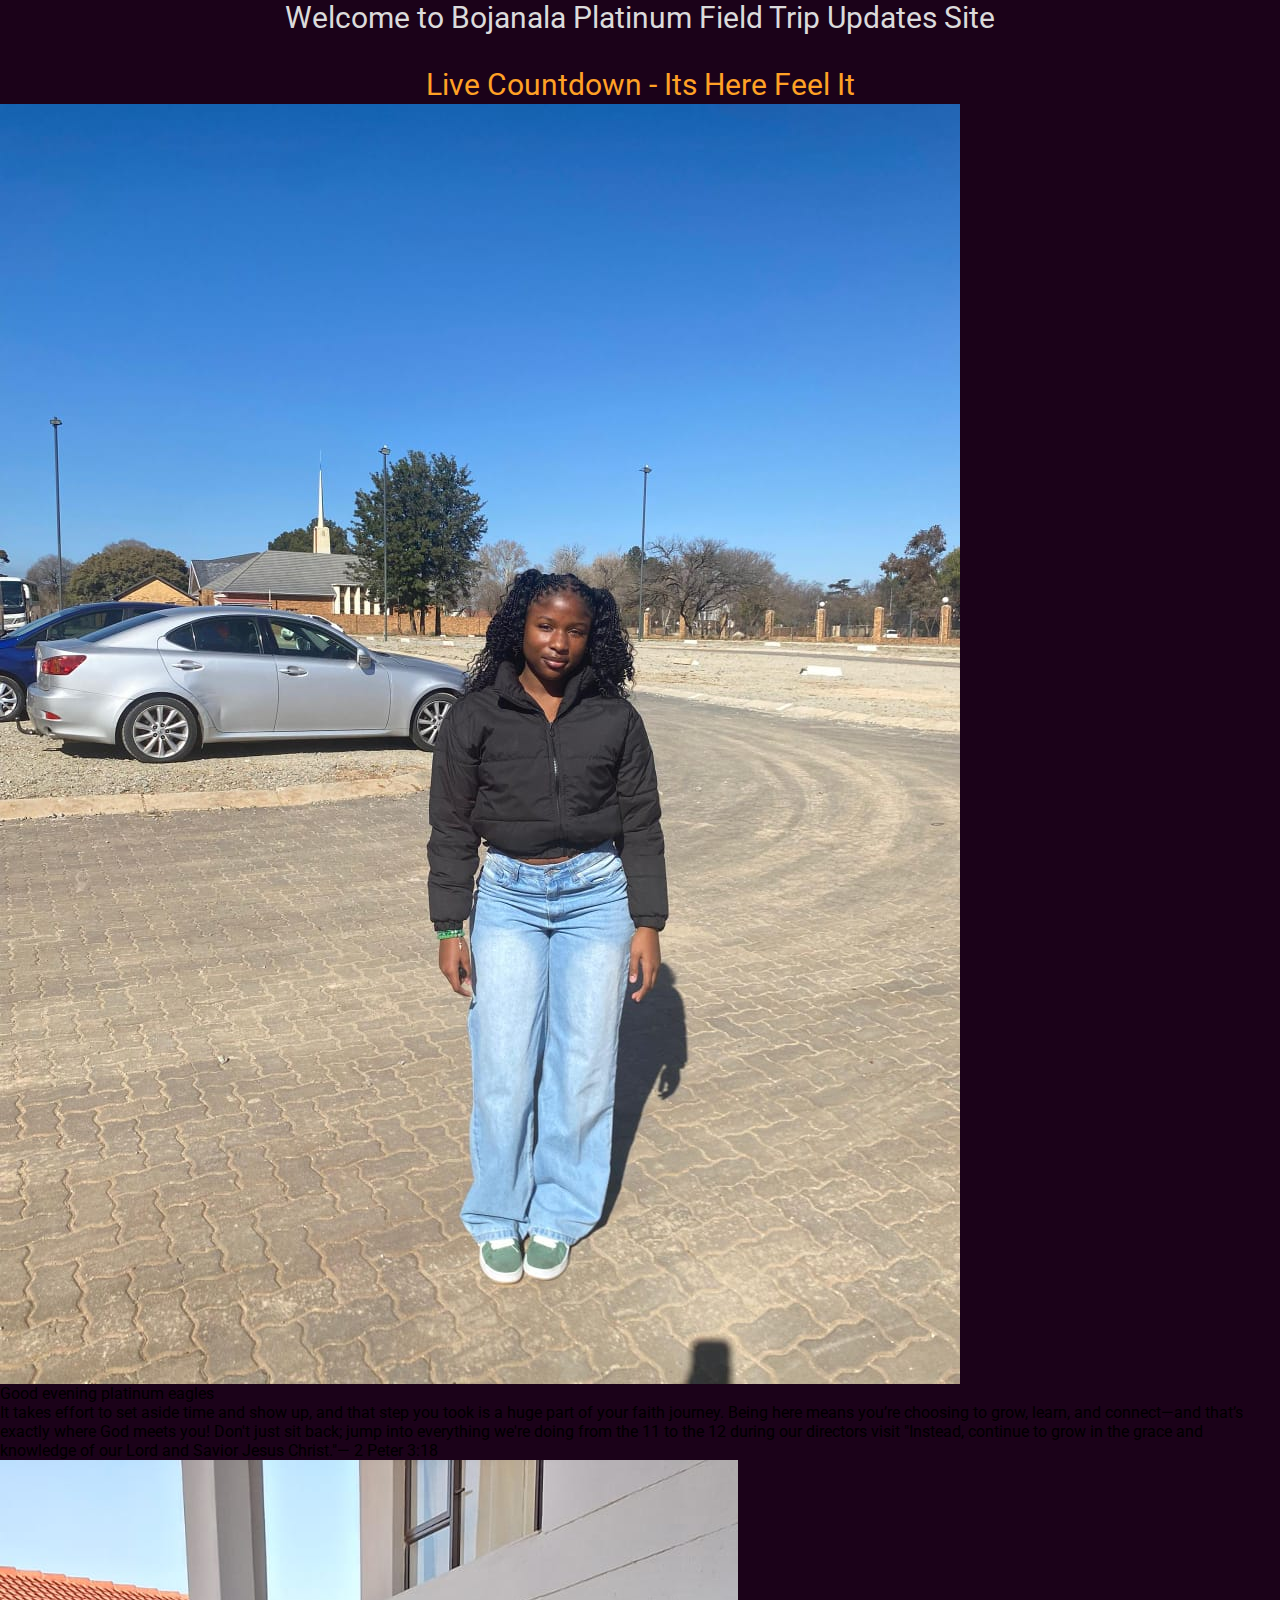
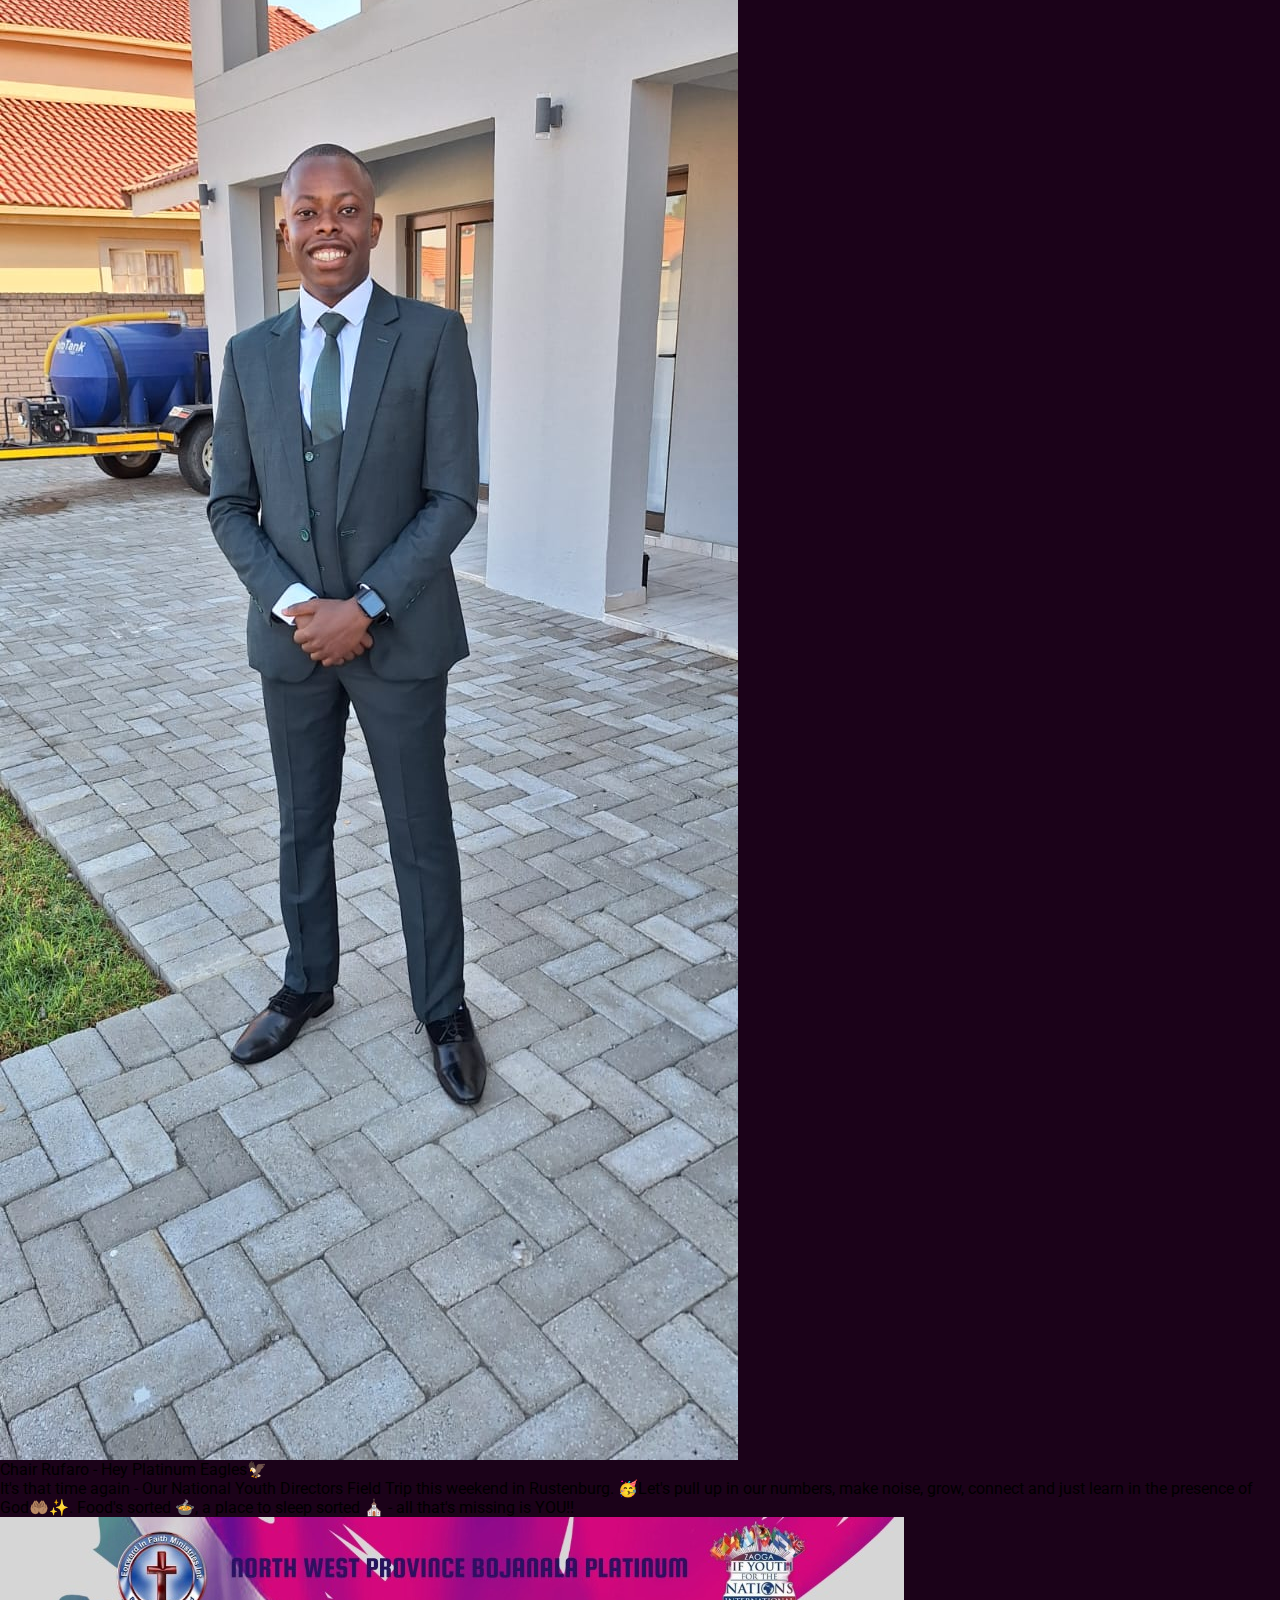
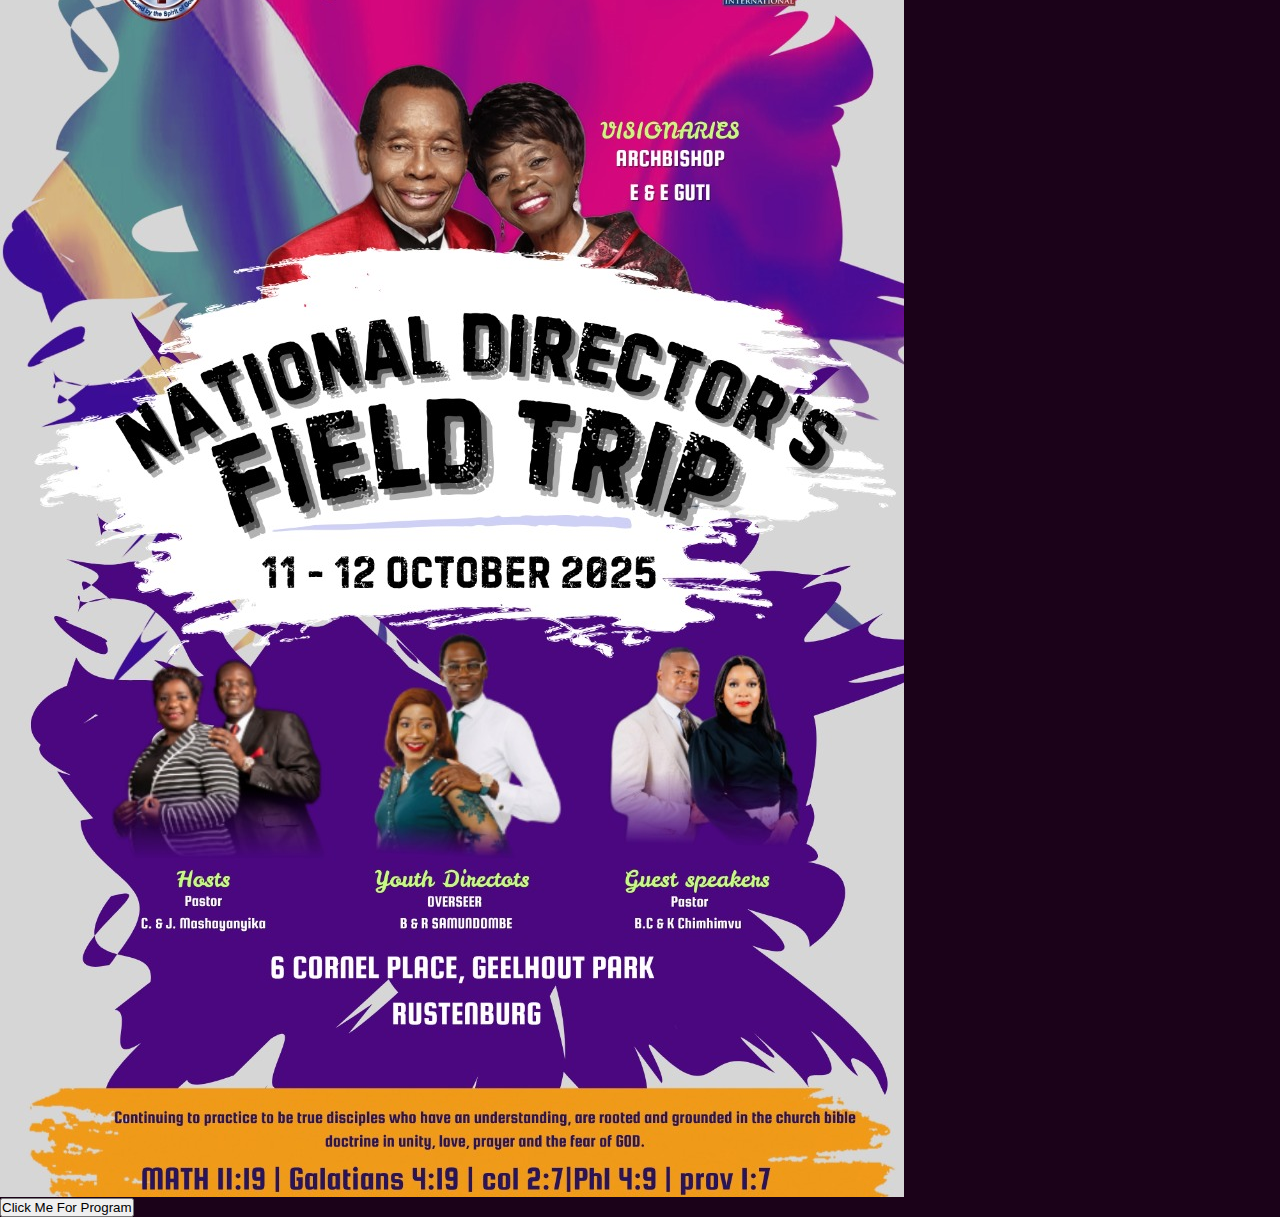
<file: index.html>
<!DOCTYPE html>
<html lang="en">
<head>
    <meta charset="UTF-8">
    <meta name="viewport" content="width=device-width, initial-scale=1.0">
    <title>BOJANALA PLATINUM FIELD TRIP UPDATES SITE</title>
    <link rel="stylesheet" href="countdown.css">
</head>
<body>
    <div id="main" >
        <div id="top">
            <p id="headn">Welcome to Bojanala Platinum Field Trip Updates Site</p>
            <p id="count">Live Countdown - Its Here Feel It</p>
        </div>

            <p id="demo"></p>

        <div class="profile">
            <img src="Images/WhatsApp Image 2025-10-09 at 20.42.17_121a33d2.jpg" alt="Sis Pic">
            <p>Good evening platinum eagles <br> ​It takes effort to set aside time and show up, and that step you took is a huge part of your faith journey. Being here means you’re choosing to grow, learn, and connect—and that’s exactly where God meets you! Don't just sit back; jump into everything we're doing from the 11 to the 12 during our directors visit ​"Instead, continue to grow in the grace and knowledge of our Lord and Savior Jesus Christ."​— 2 Peter 3:18 </p>
        </div>

         <div class="profile">
            <img src="Images/WhatsApp Image 2025-10-08 at 12.15.10_dd8b2aa8.jpg" alt="Chair Rufaro Pic">
            <p>Chair Rufaro - Hey Platinum Eagles🦅 <br> It's that time again - Our National Youth Directors Field Trip this weekend in Rustenburg. 🥳Let's pull up in our numbers, make noise, grow, connect and just learn in the presence of God🤲🏽✨. Food's sorted 🍲, a place to sleep sorted ⛪ - all that's missing is YOU!! </p>
        </div>

        <div class="profile">
        <img src="Images/WhatsApp Image 2025-10-08 at 10.41.29_64c7f4b8.jpg" alt="poster">

        </div>

        <button type="button" class="btn-js">Click Me For Program</button>

    </div>

    
    
    

    <script src="countdown.js"></script>
</body>
</html>
</file>
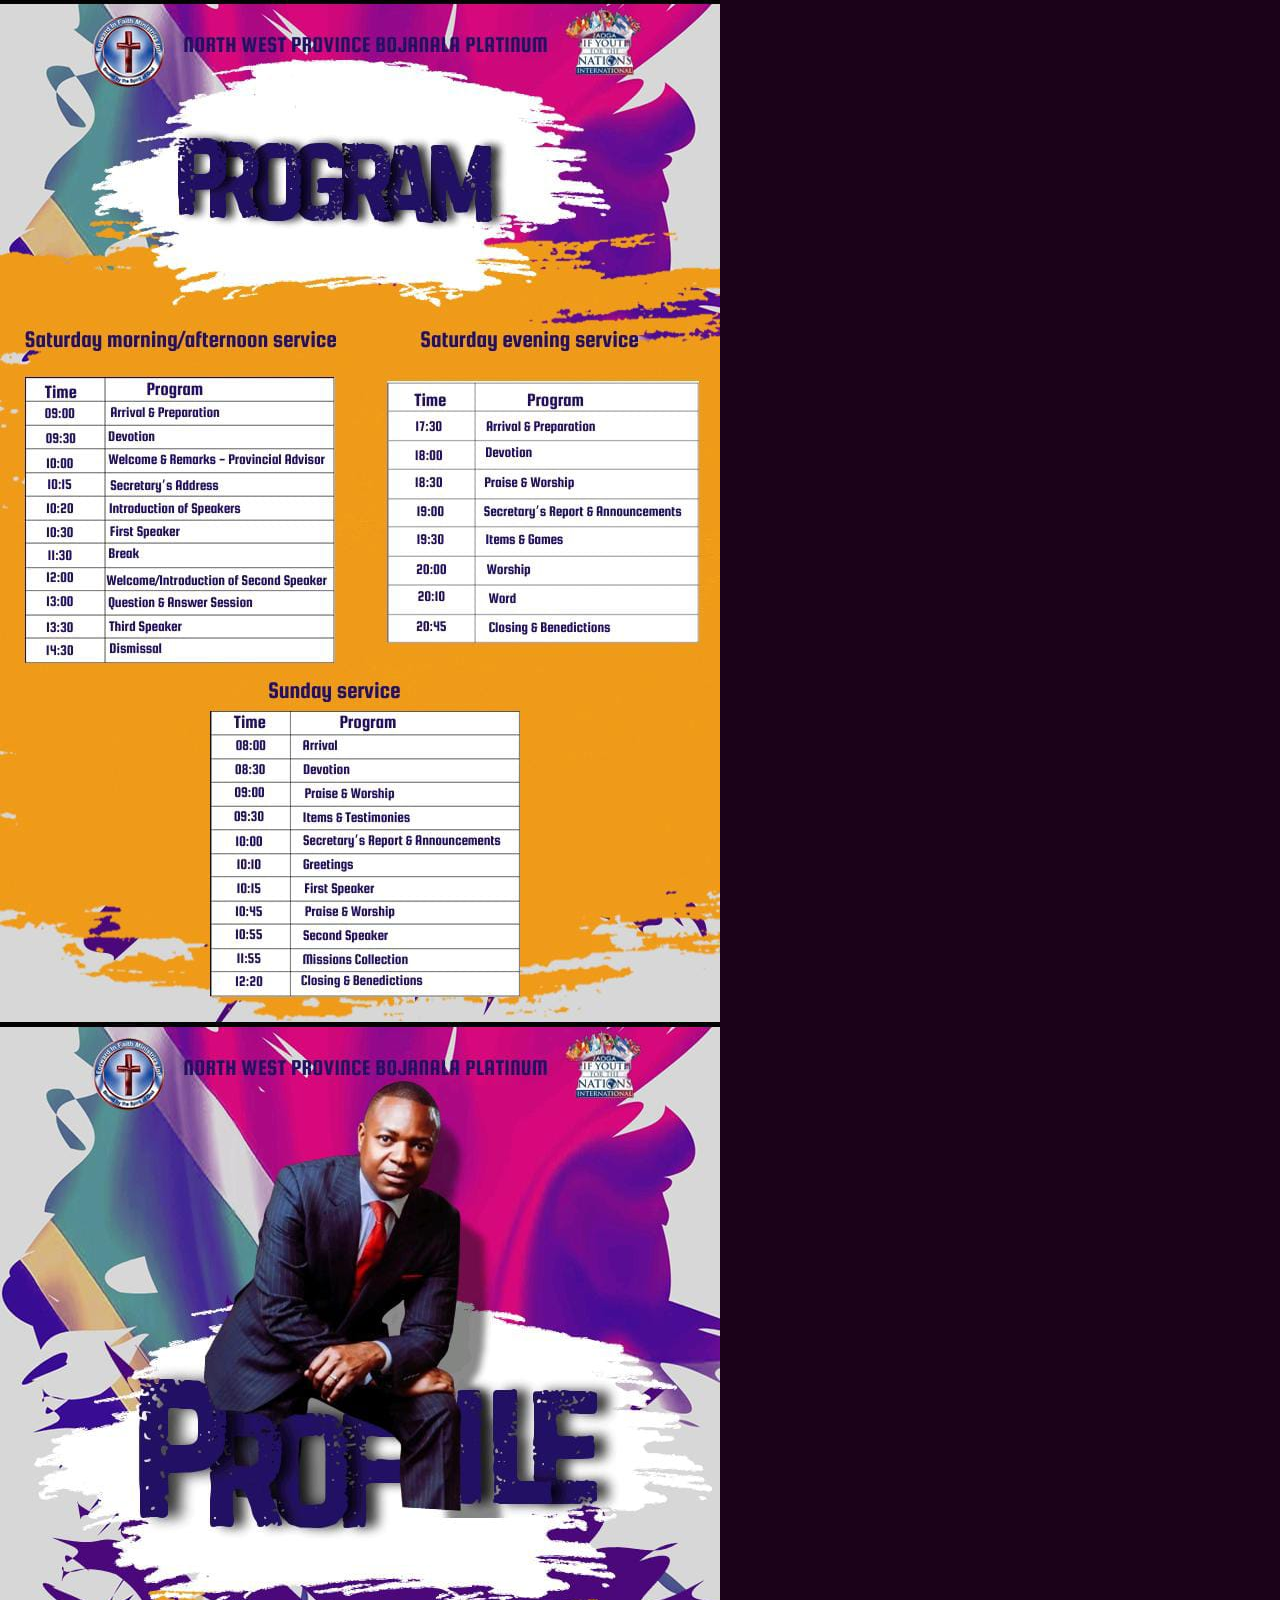
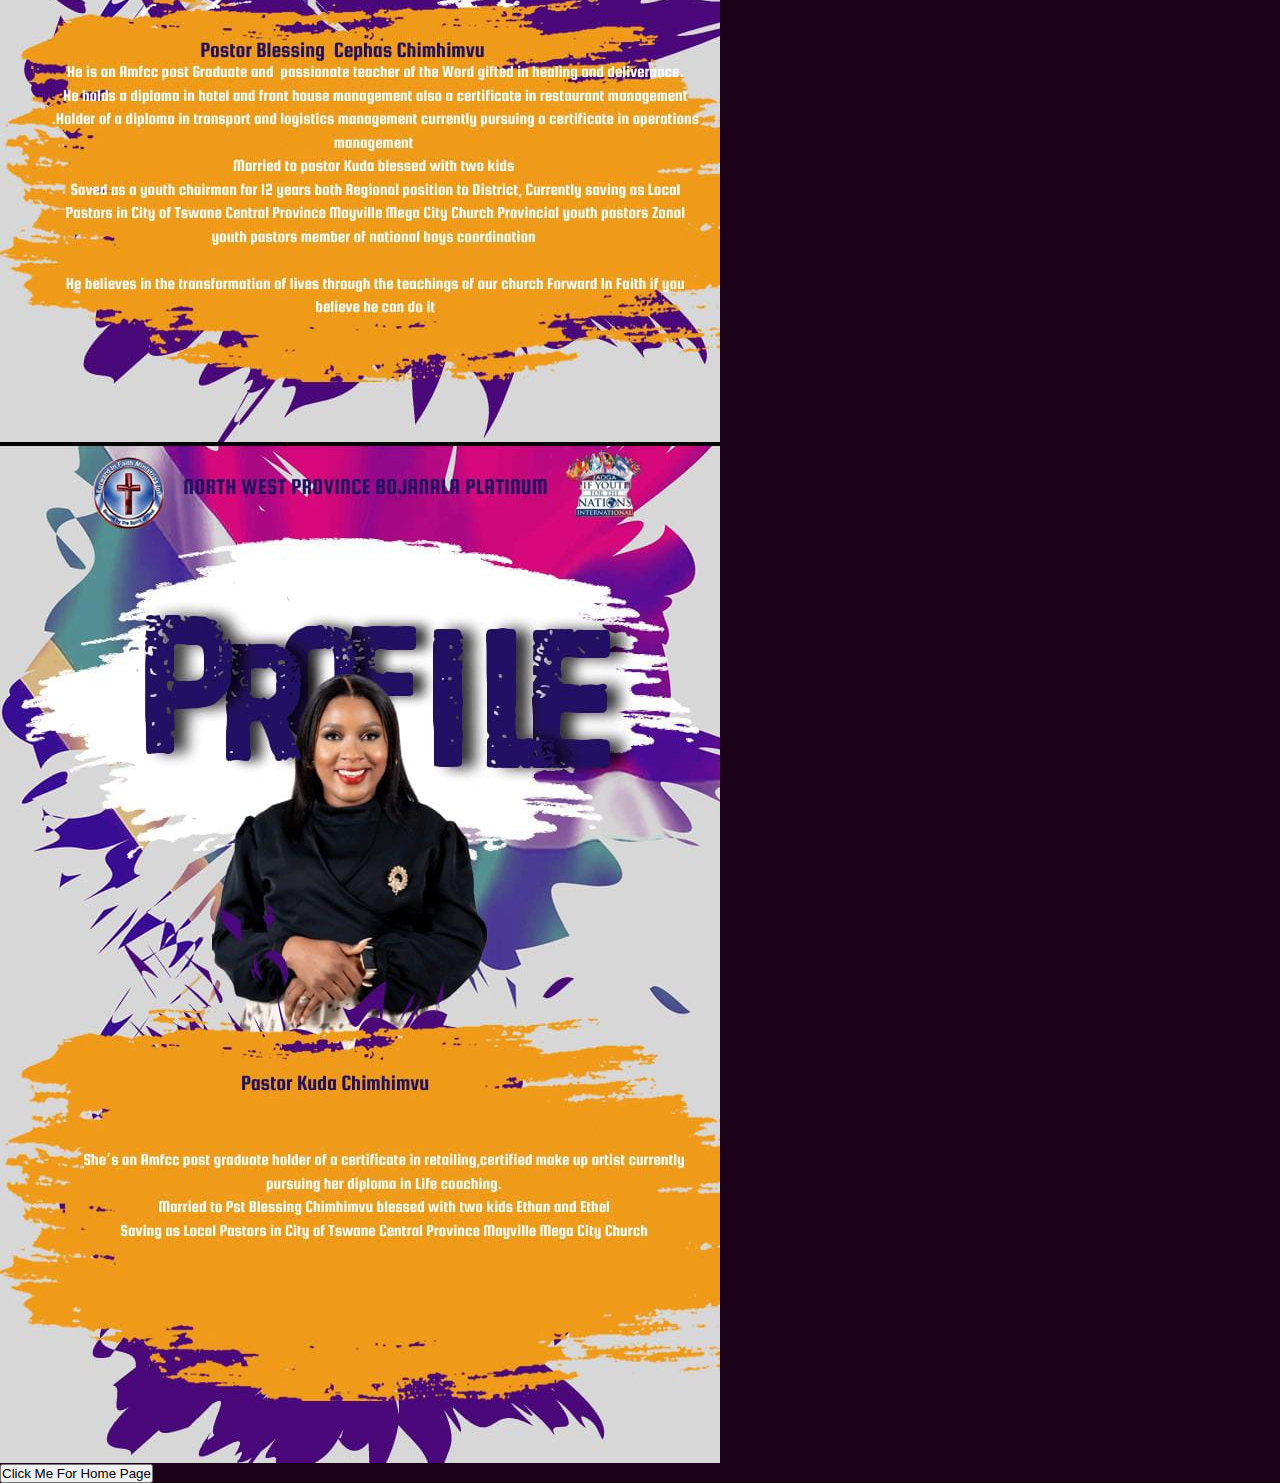
<file: program.html>
<!DOCTYPE html>
<html lang="en">
<head>
    <meta charset="UTF-8">
    <meta name="viewport" content="width=device-width, initial-scale=1.0">
    <title>FIELD TRIP PROGRAM</title>
    <link rel="stylesheet" href="countdown.css">

</head>
<body>
    <div class="profile">
        <img  src="Images/WhatsApp Image 2025-10-09 at 22.56.11_e2cd6d64.jpg" alt="program">
        <img src="Images/WhatsApp Image 2025-10-09 at 22.56.11_4479e55d.jpg" alt="program2">
        <img src="Images/WhatsApp Image 2025-10-09 at 22.56.11_4e4a09ea.jpg" alt="program3">

        <button type="button" class="secbtn-js">Click Me For Home Page</button>

    </div><script src="program.js"></script>
    
</body>

</html>
</file>
<file: countdown.css>
@import url('https://fonts.googleapis.com/css2?family=Roboto:ital,wght@0,100..900;1,100..900&display=swap');

* {
    box-sizing: border-box;
    margin: 0;
    padding: 0;
}


img {
    display: block;
    max-width: 100%;

}

body {
    font-family: "Roboto", sans-serif;
    background: #1b0219;

}

#headn {
    text-align: center;
    font-size: 30px;
    margin-top: 0px;
    color: #dbdbdb;
    margin-bottom: 2rem;
}


#count {
    text-align: center;
    font-size: 30px;
    margin-top: 0px;
    color: #ffa125;
    margin-bottom: 2px;

}

#demo {
  text-align: center;
  font-size: 60px;
  margin-top: 0px;
  color: #dfdfdf;
  font-weight: 900;
}
</file>
